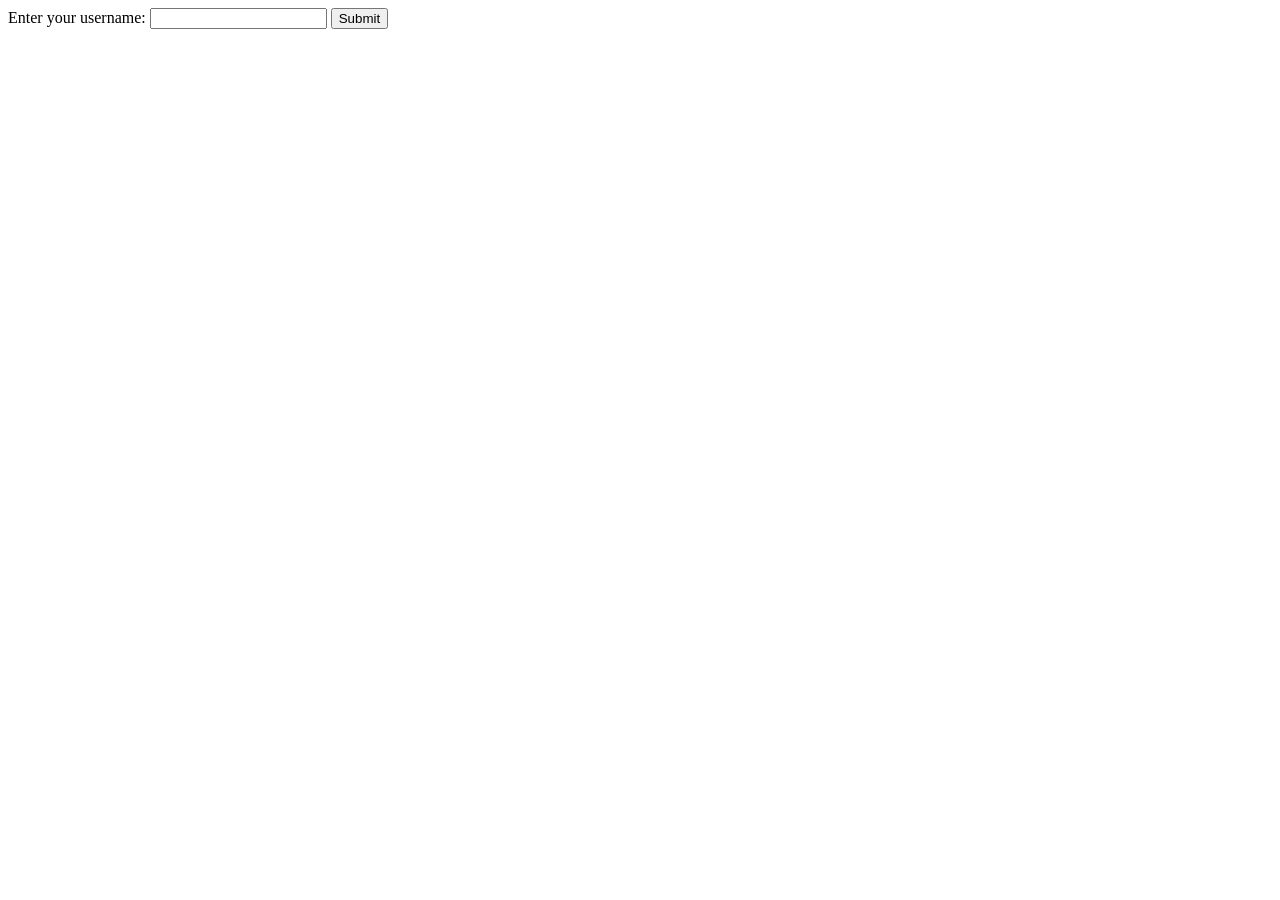
<file: src/GuessySketchery/web/static_files/index.html>
<!DOCTYPE html>
<html lang="en">
<head>
    <meta charset="UTF-8">
    <title>Guessy Sketchery</title>
</head>
<body>

<form action="/game" method="post">
    <label>
        Enter your username:
        <input type="text" name="username"/>
    </label>
    <input type="submit"/>
</form>

</body>
</html>
</file>
